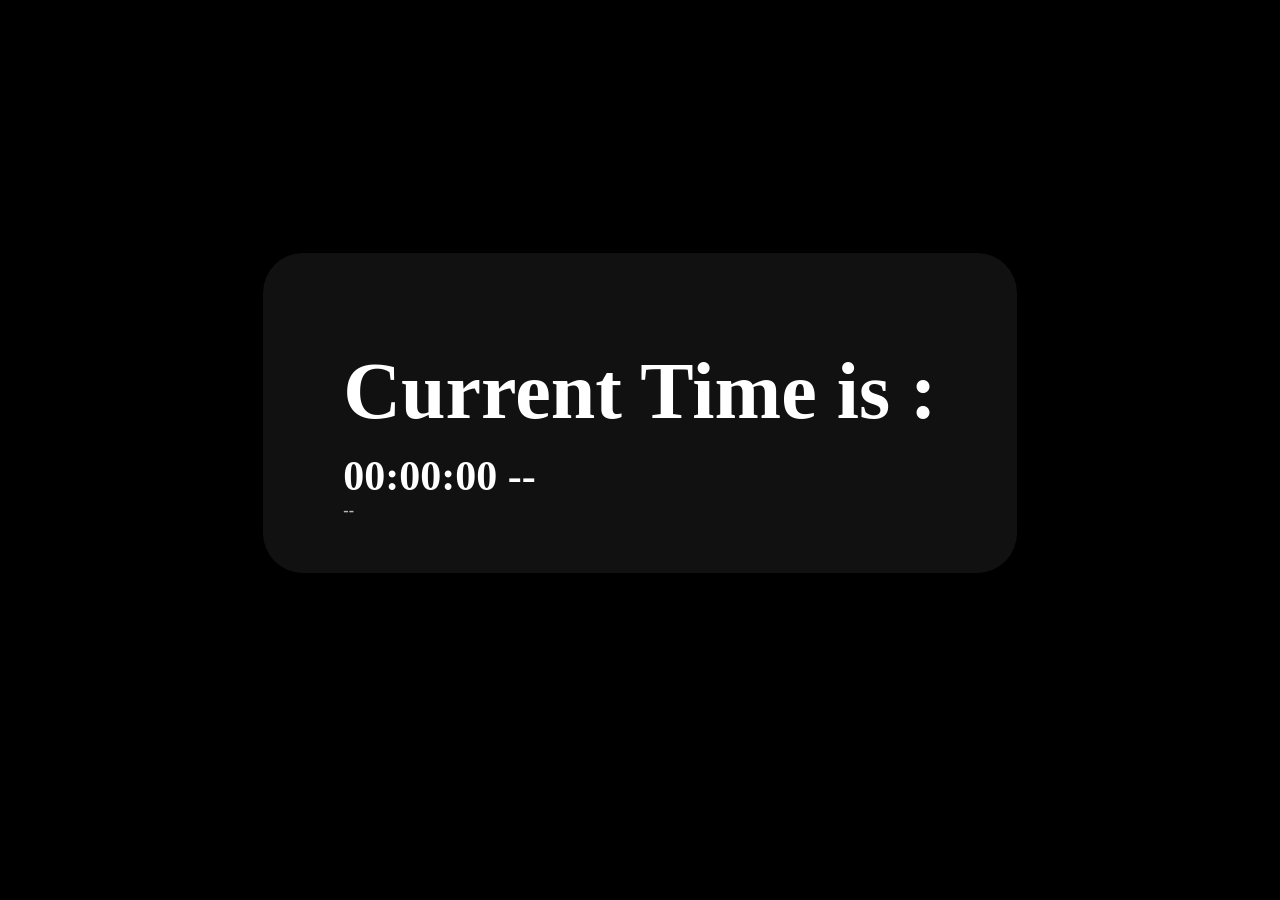
<file: index.html>
<!DOCTYPE html>
<html lang="en">
<head>
    <meta charset="UTF-8">
    <meta name="viewport" content="width=device-width, initial-scale=1.0">
    <title>Digital clock</title>
    <link rel="stylesheet" href="style.css">
</head
>
<body>
    
    <div class = "clock">
        <h1>Current Time is : </h1>
        <h2 id="time">00:00:00 --</h2>
        <h2 id="date">--</h2>
    </div>
    
    <script src="script.js"></script>
</body>

</html>
</file>
<file: style.css>
body  {
    background : black;
    color : white;
    display : flex;
    justify-content: center;
    align-items: center;
    height : 90vh;
    font-family: 'Lucida Sans' ;
}

.clock {
    font-size: 40px;
    background : #111;
    padding : 40px 80px;
    border-radius: 40px;
}

h1{
    margin-bottom: 15px;
}

#time{
    margin: 0;
    font-size: 42px;
}

#date{
    margin-top: 2px;
    font-size:16px;
    opacity:0.7;
}
</file>
<file: clock.css>
body  {
    background : black;
    color : white;
    display : flex;
    justify-content: center;
    align-items: center;
    height : 90vh;
    font-family: 'Lucida Sans' ;
}

.clock {
    font-size: 40px;
    background : #111;
    padding : 40px 80px;
    border-radius: 40px;
}

h1{
    margin-bottom: 15px;
}

#time{
    margin: 0;
    font-size: 42px;
}

#date{
    margin-top: 2px;
    font-size:16px;
    opacity:0.7;
}
</file>
